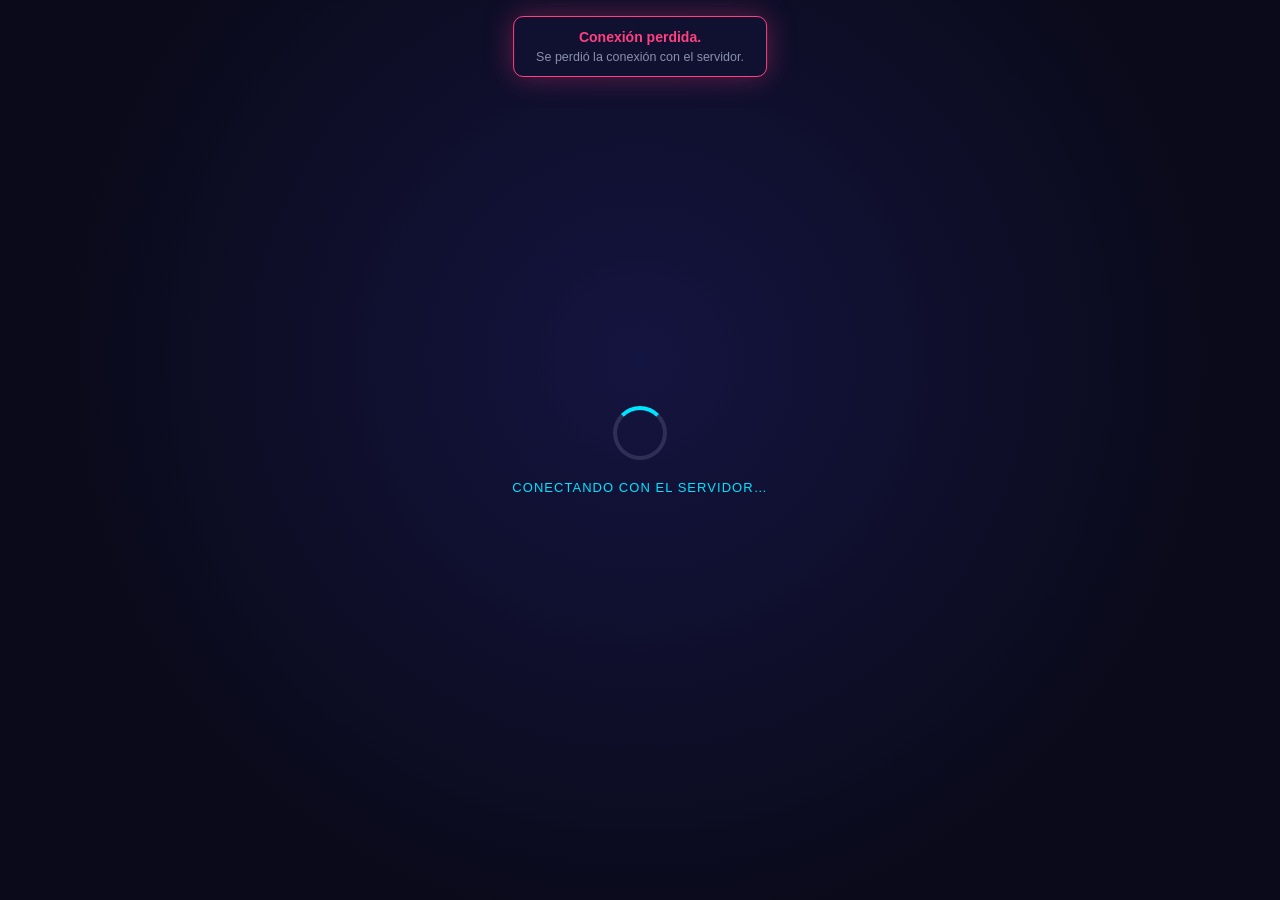
<file: public/index.html>
<!DOCTYPE html>
<html lang="es">
<head>
    <meta charset="UTF-8">
    <meta name="viewport" content="width=device-width, initial-scale=1.0, viewport-fit=cover">
    <meta name="color-scheme" content="dark">
    <meta name="description" content="Crash Ball Arena: juego arcade multijugador en el navegador. Crea una sala y comparte el código.">
    <title>Crash Ball Arena</title>
    <link rel="icon" type="image/png" href="favicon.png">
    <link rel="stylesheet" href="styles.css">
</head>
<body>
    <!-- El renderer de Three.js inserta aquí su <canvas>. Va detrás de todo y
         solo se ve cuando hay partida: en menú y lobby quedadifuminado. -->
    <div id="stage" class="is-idle"></div>

    <!-- ══════════════════ MENÚ PRINCIPAL ══════════════════ -->
    <div id="screen-menu" class="screen">
        <div class="panel menu-panel">
            <header class="brand">
                <h1>CRASH<span>BALL</span></h1>
                <p class="tagline">Arena arcade para 1&ndash;4 jugadores</p>
            </header>

            <label class="field">
                <span class="field-label">Tu nombre</span>
                <input id="input-name" type="text" maxlength="16" autocomplete="nickname"
                       placeholder="Jugador" spellcheck="false">
            </label>

            <div class="actions">
                <button id="btn-quick" class="btn btn-primary" type="button">
                    Jugar r&aacute;pido
                    <small>Partida abierta, los huecos los llevan bots</small>
                </button>
                <button id="btn-create" class="btn" type="button">
                    Crear sala
                    <small>Elige las reglas y comparte el c&oacute;digo</small>
                </button>
                <button id="btn-open-code" class="btn" type="button">
                    Unirse con c&oacute;digo
                    <small>5 letras para entrar en la sala de alguien</small>
                </button>
            </div>

            <!-- Formulario de creación -->
            <section id="panel-create" class="subpanel hidden" aria-label="Crear sala">
                <label class="field">
                    <span class="field-label">Nombre de la sala</span>
                    <input id="input-room-title" type="text" maxlength="16"
                           placeholder="Sala de Ana" spellcheck="false">
                </label>
                <div class="field-row">
                    <label class="field">
                        <span class="field-label">Rondas</span>
                        <select id="select-rounds">
                            <option value="1">1 &mdash; a la primera</option>
                            <option value="3" selected>3 &mdash; est&aacute;ndar</option>
                            <option value="5">5 &mdash; larga</option>
                            <option value="7">7 &mdash; muy larga</option>
                        </select>
                    </label>
                    <label class="field">
                        <span class="field-label">Plazas</span>
                        <select id="select-slots">
                            <option value="1">1 &mdash; solo contra bots</option>
                            <option value="2">2 &mdash; duelo</option>
                            <option value="4" selected>4 &mdash; todos</option>
                        </select>
                    </label>
                    <label class="field">
                        <span class="field-label">Dificultad de los bots</span>
                        <select id="select-difficulty">
                            <option value="easy">F&aacute;cil</option>
                            <option value="medium">Media</option>
                            <option value="hard" selected>Dif&iacute;cil</option>
                            <option value="expert">Experto</option>
                        </select>
                    </label>
                </div>
                <button id="btn-create-go" class="btn btn-primary" type="button">Crear y esperar</button>
            </section>

            <!-- Entrada por código -->
            <section id="panel-code" class="subpanel hidden" aria-label="Unirse con código">
                <label class="field field-code">
                    <span class="field-label">C&oacute;digo de la sala</span>
                    <input id="input-code" type="text" maxlength="5" autocomplete="off"
                           autocapitalize="characters" spellcheck="false"
                           placeholder="ABCDE" inputmode="latin">
                </label>
                <button id="btn-code-go" class="btn btn-primary" type="button">Entrar</button>
            </section>

            <!-- Salas abiertas -->
            <section class="rooms" aria-label="Salas abiertas">
                <div class="rooms-head">
                    <h2>Salas abiertas</h2>
                    <button id="btn-refresh-rooms" class="btn btn-ghost btn-small" type="button">Actualizar</button>
                </div>
                <ul id="room-list" class="room-list">
                    <li class="room-empty">Buscando salas&hellip;</li>
                </ul>
            </section>

            <details class="howto">
                <summary>Reglas y controles</summary>
                <div class="howto-body">
                    <p>Cada jugador defiende un muro. Mueve la pala para devolver la pelota;
                       si te pasa, pierdes un punto de vida. Gana la ronda el &uacute;ltimo en pie
                       y la partida el primero en alcanzar las rondas elegidas. Los muros
                       libres los defienden bots.</p>
                    <table class="keys">
                        <tr><td><kbd>&larr;</kbd> <kbd>&rarr;</kbd> / <kbd>A</kbd> <kbd>D</kbd></td><td>Deslizar la pala</td></tr>
                        <tr><td><kbd>Espacio</kbd></td><td>Dash: pala larga y golpe fuerte</td></tr>
                        <tr><td><kbd>T</kbd></td><td>Chat</td></tr>
                        <tr><td><kbd>Esc</kbd></td><td>Men&uacute; de la partida</td></tr>
                    </table>
                </div>
            </details>

            <footer class="menu-foot">
                <span id="conn-indicator" class="conn conn-bad">Sin conexi&oacute;n</span>
                <span id="conn-ping" class="conn-ping hidden"></span>
            </footer>
        </div>
    </div>

    <!-- ══════════════════ VESTÍBULO (LOBBY) ══════════════════ -->
    <div id="screen-lobby" class="screen hidden">
        <div class="panel lobby-panel">
            <header class="lobby-head">
                <div>
                    <h2 id="lobby-title">Sala</h2>
                    <p id="lobby-rules" class="lobby-rules">—</p>
                </div>
                <div class="code-box">
                    <span class="field-label">C&oacute;digo</span>
                    <button id="lobby-code" class="code" type="button"
                            title="Copiar c&oacute;digo">-----</button>
                    <span id="lobby-code-hint" class="code-hint">toca para copiar</span>
                </div>
            </header>

            <ul id="lobby-players" class="player-list"></ul>
            <p id="lobby-note" class="lobby-note hidden"></p>

            <div id="lobby-settings" class="subpanel hidden">
                <div class="field-row">
                    <label class="field">
                        <span class="field-label">Rondas</span>
                        <select id="lobby-rounds">
                            <option value="1">1</option><option value="3">3</option>
                            <option value="5">5</option><option value="7">7</option>
                        </select>
                    </label>
                    <label class="field">
                        <span class="field-label">Plazas</span>
                        <select id="lobby-slots">
                            <option value="1">1</option><option value="2">2</option>
                            <option value="4">4</option>
                        </select>
                    </label>
                    <label class="field">
                        <span class="field-label">Dificultad</span>
                        <select id="lobby-difficulty">
                            <option value="easy">F&aacute;cil</option>
                            <option value="medium">Media</option>
                            <option value="hard">Dif&iacute;cil</option>
                            <option value="expert">Experto</option>
                        </select>
                    </label>
                </div>
            </div>

            <div class="lobby-actions">
                <button id="btn-ready" class="btn" type="button">Marcarme listo</button>
                <button id="btn-start" class="btn btn-primary hidden" type="button">Iniciar partida</button>
                <button id="btn-back-lobby" class="btn hidden" type="button">Volver al vest&iacute;bulo</button>
                <button id="btn-leave-room" class="btn btn-ghost" type="button">Salir de la sala</button>
            </div>
        </div>
    </div>

    <!-- ══════════════════ HUD DE PARTIDA ══════════════════ -->
    <div id="ui" class="hidden">
        <div id="hud">
            <div class="stat" id="round-number">Ronda —</div>
            <div class="stat" id="round-time">00:00</div>
            <div class="stat" id="round-goal"></div>
            <div class="stat" id="seat-label">Tú: —</div>
            <div class="stat stat-quiet" id="room-chip">Sala —</div>
            <div class="stat stat-quiet" id="ping-chip">— ms</div>
        </div>

        <!-- Una fila por asiento; el color de cada una se inyecta desde arena.js -->
        <div id="health-bars">
            <div class="health-row" id="hb-0">
                <span class="health-name" id="hb-0-name">Asiento 1</span>
                <span class="health-track"><span class="health-fill" id="hb-0-fill"></span></span>
                <span class="health-hp" id="hb-0-hp">—</span>
            </div>
            <div class="health-row" id="hb-1">
                <span class="health-name" id="hb-1-name">Asiento 2</span>
                <span class="health-track"><span class="health-fill" id="hb-1-fill"></span></span>
                <span class="health-hp" id="hb-1-hp">—</span>
            </div>
            <div class="health-row" id="hb-2">
                <span class="health-name" id="hb-2-name">Asiento 3</span>
                <span class="health-track"><span class="health-fill" id="hb-2-fill"></span></span>
                <span class="health-hp" id="hb-2-hp">—</span>
            </div>
            <div class="health-row" id="hb-3">
                <span class="health-name" id="hb-3-name">Asiento 4</span>
                <span class="health-track"><span class="health-fill" id="hb-3-fill"></span></span>
                <span class="health-hp" id="hb-3-hp">—</span>
            </div>
        </div>

        <!-- Indicador de dash del jugador local -->
        <div id="dash-indicator" class="is-ready">
            <span class="dash-label" id="dash-label">DASH LISTO</span>
            <span class="dash-track"><span class="dash-fill" id="dash-fill"></span></span>
        </div>

        <div id="controls">
            <p>&larr; &rarr; o A/D: mover &nbsp;·&nbsp; ESPACIO: dash &nbsp;·&nbsp; T: chat &nbsp;·&nbsp; ESC: men&uacute;</p>
        </div>

        <!-- Controles táctiles (solo en pantallas táctiles) -->
        <div id="touch-controls" class="hidden">
            <button id="touch-left" class="touch-btn" type="button" aria-label="Izquierda">&larr;</button>
            <button id="touch-dash" class="touch-btn touch-dash" type="button" aria-label="Dash">DASH</button>
            <button id="touch-right" class="touch-btn" type="button" aria-label="Derecha">&rarr;</button>
        </div>
    </div>

    <!-- Cuenta atrás / resultado de ronda -->
    <div id="countdown" class="hidden">3</div>

    <!-- ══════════════════ CHAT ══════════════════ -->
    <div id="chat" class="chat hidden">
        <ul id="chat-log" class="chat-log" aria-live="polite"></ul>
        <form id="chat-form" class="chat-form">
            <input id="chat-input" type="text" maxlength="140" autocomplete="off"
                   placeholder="Escribe y pulsa Intro">
            <button class="btn btn-small" type="submit">Enviar</button>
        </form>
    </div>
    <button id="chat-toggle" class="chat-toggle hidden" type="button" title="Chat (T)">Chat</button>

    <!-- ══════════════════ MENÚ DE PARTIDA (Esc) ══════════════════ -->
    <div id="overlay-pause" class="overlay overlay-soft hidden">
        <div class="overlay-panel overlay-panel-narrow">
            <h1>Pausa</h1>
            <p id="pause-note" class="pause-note">—</p>
            <div class="overlay-actions">
                <button id="btn-resume" class="btn btn-primary" type="button">Reanudar</button>
                <button id="btn-to-lobby" class="btn hidden" type="button">Volver al vest&iacute;bulo</button>
                <button id="btn-quit" class="btn btn-ghost" type="button">Salir al men&uacute;</button>
            </div>
        </div>
    </div>

    <!-- Fin de partida -->
    <div id="overlay-match" class="overlay hidden">
        <div class="overlay-panel">
            <h1 id="overlay-match-title">Partida terminada</h1>
            <p id="overlay-match-text"></p>
            <div class="overlay-actions">
                <button id="btn-restart" class="btn btn-primary" type="button">Revancha</button>
                <button id="btn-match-menu" class="btn btn-ghost" type="button">Men&uacute;</button>
            </div>
        </div>
    </div>

    <!-- Avisos flotantes -->
    <div id="toasts" class="toasts" aria-live="polite"></div>

    <!-- Pantalla de carga: solo mientras se abre el WebSocket -->
    <div id="loading" class="hidden">
        <div class="loading-spinner"></div>
        <p class="loading-text" id="loading-text">Conectando con el servidor&hellip;</p>
    </div>

    <!-- Aviso de conexión perdida -->
    <div id="connection-lost" class="hidden">
        <strong>Conexi&oacute;n perdida.</strong>
        <span id="connection-lost-detail">Reintentando&hellip;</span>
    </div>

    <!-- Three.js r128 vendorizado: sin CDN ni peticiones externas. -->
    <script src="vendor/three.min.js"></script>
    <script src="js/ui.js"></script>
    <script src="js/net.js"></script>
    <script src="js/menu.js"></script>
    <script src="js/arena.js"></script>
    <script src="js/main.js"></script>
</body>
</html>
</file>
<file: public/styles.css>
/* ============================================================================
 * styles.css — Crash Ball Arena
 * ----------------------------------------------------------------------------
 * Tres capas, en este orden:
 *   1. base y variables
 *   2. pantallas de menú y vestíbulo
 *   3. HUD y overlays de partida
 *
 * Sin fuentes ni imágenes externas: el juego tiene que funcionar sin internet
 * una vez cargado, así que todo es color, sombra y geometría.
 * ==========================================================================*/

:root {
    --bg-dark: #0a0a1a;
    --bg-panel: rgba(15, 15, 40, 0.9);
    --bg-panel-solid: #101030;
    --bg-input: rgba(255, 255, 255, 0.06);
    --accent: #00e5ff;
    --accent2: #ff4081;
    --accent3: #7c4dff;
    --accent4: #00c853;
    --warn: #ffb300;
    --text: #e6e9f5;
    --text-dim: #8a90ad;
    --border: rgba(100, 100, 140, 0.35);
    --radius: 12px;
    --font-ui: 'Segoe UI', Tahoma, Geneva, Verdana, sans-serif;
    --font-num: ui-monospace, 'Consolas', 'Courier New', monospace;
}

* {
    margin: 0;
    padding: 0;
    box-sizing: border-box;
}

html,
body {
    height: 100%;
    width: 100%;
}

body {
    background: var(--bg-dark);
    color: var(--text);
    font-family: var(--font-ui);
    overflow: hidden;
    user-select: none;
}

.hidden {
    display: none !important;
}

/* ═══ 1. Base ═══════════════════════════════════════════════════════ */

#stage {
    position: fixed;
    inset: 0;
    z-index: 0;
    transition: filter 0.35s ease, opacity 0.35s ease;
}

/* Fuera de partida el lienzo queda de fondo: da vida sin robar atención. */
#stage.is-idle {
    filter: blur(3px) saturate(0.7);
    opacity: 0.55;
}

#stage canvas {
    display: block;
    width: 100%;
    height: 100%;
}

/* ─── Botones ──────────────────────────────────────────────────── */

.btn {
    display: flex;
    flex-direction: column;
    align-items: flex-start;
    gap: 3px;
    width: 100%;
    padding: 13px 18px;
    border: 1px solid var(--border);
    border-radius: var(--radius);
    background: rgba(255, 255, 255, 0.05);
    color: var(--text);
    font-family: inherit;
    font-size: 15px;
    font-weight: 600;
    letter-spacing: 0.02em;
    text-align: left;
    cursor: pointer;
    transition: transform 0.14s ease, border-color 0.14s ease, background 0.14s ease,
        box-shadow 0.14s ease;
}

.btn small {
    font-size: 11.5px;
    font-weight: 400;
    color: var(--text-dim);
    letter-spacing: 0;
}

.btn:hover,
.btn:focus-visible {
    background: rgba(255, 255, 255, 0.09);
    border-color: rgba(0, 229, 255, 0.5);
    transform: translateY(-1px);
    outline: none;
}

.btn:active {
    transform: translateY(1px);
}

.btn:disabled {
    opacity: 0.45;
    cursor: not-allowed;
    transform: none;
}

.btn-primary {
    background: linear-gradient(135deg, rgba(0, 229, 255, 0.22), rgba(124, 77, 255, 0.22));
    border-color: rgba(0, 229, 255, 0.55);
    color: #eafcff;
    box-shadow: 0 0 20px rgba(0, 229, 255, 0.18);
}

.btn-primary:hover,
.btn-primary:focus-visible {
    background: linear-gradient(135deg, rgba(0, 229, 255, 0.34), rgba(124, 77, 255, 0.34));
    box-shadow: 0 0 26px rgba(0, 229, 255, 0.34);
}

.btn-primary small {
    color: rgba(234, 252, 255, 0.7);
}

.btn-ghost {
    background: transparent;
    border-color: var(--border);
    color: var(--text-dim);
}

.btn-ghost:hover,
.btn-ghost:focus-visible {
    color: var(--text);
    border-color: rgba(255, 64, 129, 0.5);
}

.btn-small {
    width: auto;
    flex-direction: row;
    align-items: center;
    padding: 7px 14px;
    font-size: 13px;
}

/* ─── Campos ───────────────────────────────────────────────────── */

.field {
    display: block;
    margin-bottom: 12px;
}

.field-label {
    display: block;
    margin-bottom: 5px;
    font-size: 11px;
    font-weight: 600;
    letter-spacing: 0.12em;
    text-transform: uppercase;
    color: var(--text-dim);
}

input[type='text'],
select {
    width: 100%;
    padding: 11px 13px;
    border: 1px solid var(--border);
    border-radius: 9px;
    background: var(--bg-input);
    color: var(--text);
    font-family: inherit;
    font-size: 15px;
}

input[type='text'] {
    user-select: text;
}

input[type='text']:focus,
select:focus {
    outline: none;
    border-color: rgba(0, 229, 255, 0.6);
    box-shadow: 0 0 0 3px rgba(0, 229, 255, 0.12);
}

input::placeholder {
    color: rgba(138, 144, 173, 0.7);
}

.field-row {
    display: flex;
    flex-wrap: wrap;
    gap: 10px;
}

.field-row .field {
    flex: 1 1 130px;
    margin-bottom: 12px;
}

/* ─── Pantallas (menú / vestíbulo) ─────────────────────────────── */

.screen {
    position: fixed;
    inset: 0;
    z-index: 400;
    display: flex;
    align-items: center;
    justify-content: center;
    padding: 16px;
    overflow-y: auto;
    /* Semi-transparente a propósito: la arena se sigue moviendo detrás del
       panel, y eso es lo que da sensación de "estoy dentro del juego". */
    background: radial-gradient(circle at 50% 25%, rgba(14, 14, 55, 0.72), rgba(8, 8, 22, 0.88) 72%);
    backdrop-filter: blur(3px);
}

.panel {
    width: min(540px, 100%);
    padding: 22px 26px 18px;
    background: var(--bg-panel);
    border: 1px solid var(--border);
    border-radius: 18px;
    box-shadow: 0 24px 70px rgba(0, 0, 0, 0.55);
}

.brand {
    text-align: center;
    margin-bottom: 16px;
}

.brand h1 {
    font-size: clamp(1.9rem, 5.5vw, 2.6rem);
    font-weight: 800;
    letter-spacing: 0.12em;
    color: var(--accent);
    text-shadow: 0 0 26px rgba(0, 229, 255, 0.5);
}

.brand h1 span {
    color: var(--accent2);
    text-shadow: 0 0 26px rgba(255, 64, 129, 0.5);
}

.tagline {
    margin-top: 4px;
    font-size: 13px;
    letter-spacing: 0.16em;
    text-transform: uppercase;
    color: var(--text-dim);
}

.actions {
    display: grid;
    gap: 8px;
    margin-bottom: 12px;
}

.subpanel {
    margin-bottom: 12px;
    padding: 14px;
    border: 1px dashed var(--border);
    border-radius: var(--radius);
    background: rgba(0, 0, 0, 0.22);
}

.field-code input {
    font-family: var(--font-num);
    font-size: 26px;
    letter-spacing: 0.35em;
    text-align: center;
    text-transform: uppercase;
}

/* ─── Listado de salas ─────────────────────────────────────────── */

.rooms {
    margin-bottom: 14px;
}

.rooms-head {
    display: flex;
    align-items: center;
    justify-content: space-between;
    margin-bottom: 8px;
}

.rooms-head h2 {
    font-size: 12px;
    font-weight: 700;
    letter-spacing: 0.12em;
    text-transform: uppercase;
    color: var(--text-dim);
}

.room-list {
    list-style: none;
    max-height: 152px;
    overflow-y: auto;
    border: 1px solid var(--border);
    border-radius: 10px;
    background: rgba(0, 0, 0, 0.25);
}

.room-row {
    display: flex;
    align-items: center;
    gap: 12px;
    padding: 10px 12px;
    border-bottom: 1px solid rgba(255, 255, 255, 0.05);
}

.room-row:last-child {
    border-bottom: none;
}

.room-info {
    display: flex;
    flex-direction: column;
    gap: 2px;
    min-width: 0;
    flex: 1;
}

.room-title {
    font-weight: 600;
    font-size: 14.5px;
    white-space: nowrap;
    overflow: hidden;
    text-overflow: ellipsis;
}

.room-code {
    font-family: var(--font-num);
    font-size: 12.5px;
    letter-spacing: 0.22em;
    color: var(--accent);
}

.room-meta {
    font-size: 11.5px;
    color: var(--text-dim);
}

.room-empty {
    padding: 14px 12px;
    font-size: 13px;
    color: var(--text-dim);
    text-align: center;
}

/* ─── Cómo se juega ────────────────────────────────────────────── */

.howto {
    border-top: 1px solid var(--border);
    padding-top: 10px;
}

.howto summary {
    cursor: pointer;
    font-size: 12px;
    letter-spacing: 0.1em;
    text-transform: uppercase;
    color: var(--text-dim);
}

.howto summary:hover {
    color: var(--accent);
}

.howto-body {
    padding-top: 10px;
    font-size: 13px;
    line-height: 1.55;
    color: var(--text-dim);
}

.keys {
    width: 100%;
    margin-top: 10px;
    border-collapse: collapse;
}

.keys td {
    padding: 3px 0;
    vertical-align: top;
}

.keys td:first-child {
    width: 45%;
    white-space: nowrap;
}

kbd {
    display: inline-block;
    padding: 1px 6px;
    border: 1px solid var(--border);
    border-bottom-width: 2px;
    border-radius: 4px;
    background: rgba(255, 255, 255, 0.07);
    font-family: var(--font-num);
    font-size: 11.5px;
    color: var(--text);
}

/* ─── Pie del menú y conexión ──────────────────────────────────── */

.menu-foot {
    display: flex;
    align-items: center;
    justify-content: space-between;
    margin-top: 12px;
    padding-top: 10px;
    border-top: 1px solid var(--border);
    font-size: 11.5px;
}

.conn {
    display: inline-flex;
    align-items: center;
    gap: 6px;
}

.conn::before {
    content: '';
    width: 8px;
    height: 8px;
    border-radius: 50%;
    background: currentColor;
}

.conn-good {
    color: var(--accent4);
}

.conn-bad {
    color: var(--accent2);
}

.conn-ping {
    font-family: var(--font-num);
    color: var(--text-dim);
}

/* ═══ 2. Vestíbulo ════════════════════════════════════════════════ */

.lobby-panel {
    width: min(600px, 100%);
}

.lobby-head {
    display: flex;
    align-items: flex-start;
    justify-content: space-between;
    gap: 18px;
    margin-bottom: 16px;
}

.lobby-head h2 {
    font-size: 1.5rem;
    font-weight: 700;
}

.lobby-rules {
    margin-top: 3px;
    font-size: 12.5px;
    color: var(--text-dim);
}

.code-box {
    text-align: center;
    flex-shrink: 0;
}

.code {
    display: block;
    padding: 6px 12px;
    border: 1px solid rgba(0, 229, 255, 0.5);
    border-radius: 9px;
    background: rgba(0, 229, 255, 0.1);
    color: var(--accent);
    font-family: var(--font-num);
    font-size: 26px;
    font-weight: 700;
    letter-spacing: 0.24em;
    cursor: pointer;
    text-shadow: 0 0 14px rgba(0, 229, 255, 0.5);
}

.code:hover {
    background: rgba(0, 229, 255, 0.18);
}

.code-hint {
    display: block;
    margin-top: 4px;
    font-size: 10.5px;
    letter-spacing: 0.06em;
    color: var(--text-dim);
}

.player-list {
    list-style: none;
    margin-bottom: 14px;
    border: 1px solid var(--border);
    border-radius: 10px;
    overflow: hidden;
    background: rgba(0, 0, 0, 0.25);
}

.player-row {
    display: flex;
    align-items: center;
    gap: 10px;
    padding: 10px 13px;
    border-bottom: 1px solid rgba(255, 255, 255, 0.05);
    font-size: 14px;
}

.player-row:last-child {
    border-bottom: none;
}

.player-row.is-you {
    background: rgba(0, 229, 255, 0.09);
}

.player-row.is-host .player-name {
    color: var(--warn);
}

.player-row.is-away {
    opacity: 0.5;
}

.player-row.is-empty {
    justify-content: center;
    font-size: 12.5px;
    color: var(--text-dim);
    font-style: italic;
}

.player-name {
    font-weight: 600;
    white-space: nowrap;
    overflow: hidden;
    text-overflow: ellipsis;
    flex: 1;
}

.player-crown {
    margin-left: 8px;
    font-size: 10.5px;
    font-weight: 500;
    letter-spacing: 0.08em;
    text-transform: uppercase;
    color: var(--warn);
    opacity: 0.85;
}

.player-status {
    font-size: 12px;
    color: var(--text-dim);
    white-space: nowrap;
}

.lobby-note {
    margin-bottom: 12px;
    padding: 9px 12px;
    border-left: 3px solid var(--accent3);
    border-radius: 0 8px 8px 0;
    background: rgba(124, 77, 255, 0.12);
    font-size: 12.5px;
    color: var(--text);
}

.lobby-actions {
    display: flex;
    flex-wrap: wrap;
    gap: 9px;
}

.lobby-actions .btn {
    width: auto;
    flex: 1 1 auto;
    flex-direction: row;
    justify-content: center;
    align-items: center;
}

/* ═══ 3. HUD de partida ═══════════════════════════════════════════ */

#ui {
    position: fixed;
    inset: 0;
    z-index: 100;
    pointer-events: none;
}

#hud {
    position: absolute;
    top: 14px;
    left: 50%;
    transform: translateX(-50%);
    /* shrink-to-fill de verdad: sin esto el ancho se limita a media pantalla
       (es left:50%) y las fichas se parten en dos filas. */
    width: max-content;
    max-width: calc(100vw - 28px);
    display: flex;
    flex-wrap: wrap;
    justify-content: center;
    gap: 8px;
    padding: 8px 14px;
    background: var(--bg-panel);
    border: 1px solid var(--border);
    border-radius: 10px;
    box-shadow: 0 0 22px rgba(0, 229, 255, 0.12);
}

.stat {
    padding: 5px 12px;
    border-radius: 6px;
    background: rgba(0, 0, 0, 0.42);
    border: 1px solid rgba(255, 255, 255, 0.05);
    font-size: 13px;
    font-weight: 600;
    letter-spacing: 0.04em;
    white-space: nowrap;
}

.stat-quiet {
    color: var(--text-dim);
    font-weight: 400;
}

.stat.is-bad {
    color: var(--accent2);
}

.stat.is-mid {
    color: var(--warn);
}

#round-time {
    font-family: var(--font-num);
    color: var(--accent);
}

#seat-label {
    color: var(--text-dim);
}

#seat-label.is-spectator {
    color: var(--warn);
}

/* ─── Barras de vida ──────────────────────────────────────────── */

#health-bars {
    position: absolute;
    top: 74px;
    left: 18px;
    display: flex;
    flex-direction: column;
    gap: 8px;
    width: min(340px, 44vw);
    padding: 12px;
    background: var(--bg-panel);
    border: 1px solid var(--border);
    border-radius: 10px;
    pointer-events: auto;
}

.health-row {
    /* --seat lo inyecta arena.js con el color del asiento. */
    --seat: var(--accent);
    display: grid;
    grid-template-columns: 1fr 84px 52px;
    align-items: center;
    gap: 8px;
    padding: 5px 8px;
    border-radius: 7px;
    border: 1px solid transparent;
    font-size: 12px;
    transition: background 0.2s ease, border-color 0.2s ease;
}

.health-name {
    overflow: hidden;
    white-space: nowrap;
    text-overflow: ellipsis;
    color: var(--seat);
    font-weight: 600;
}

.health-track {
    position: relative;
    display: block;
    height: 12px;
    border-radius: 6px;
    background: rgba(255, 255, 255, 0.09);
    border: 1px solid var(--border);
    overflow: hidden;
}

.health-fill {
    display: block;
    height: 100%;
    width: 100%;
    border-radius: 6px;
    background: var(--seat);
    box-shadow: 0 0 10px var(--seat);
    transition: width 0.18s linear;
}

.health-hp {
    font-family: var(--font-num);
    font-size: 11px;
    text-align: right;
    color: var(--text-dim);
}

.health-row.is-local {
    background: rgba(0, 229, 255, 0.1);
    border-color: rgba(0, 229, 255, 0.55);
}

.health-row.is-local .health-name::after {
    content: ' ▸';
}

.health-row.is-dead .health-name,
.health-row.is-dead .health-hp {
    color: #5c6180;
}

.health-row.is-dead .health-fill {
    box-shadow: none;
    opacity: 0.5;
}

.health-row.is-empty {
    opacity: 0.45;
}

.health-row.is-empty .health-name {
    color: var(--text-dim);
    font-style: italic;
}

/* ─── Indicador de dash ───────────────────────────────────────── */

#dash-indicator {
    position: absolute;
    left: 18px;
    bottom: 20px;
    display: flex;
    align-items: center;
    gap: 10px;
    padding: 8px 12px;
    background: var(--bg-panel);
    border: 1px solid var(--border);
    border-radius: 10px;
    pointer-events: auto;
}

.dash-label {
    font-size: 11px;
    font-weight: 700;
    letter-spacing: 0.08em;
    color: var(--text-dim);
}

#dash-indicator.is-ready .dash-label {
    color: var(--accent4);
    text-shadow: 0 0 12px rgba(0, 200, 83, 0.6);
}

.dash-track {
    display: block;
    width: 110px;
    height: 8px;
    border-radius: 4px;
    background: rgba(255, 255, 255, 0.09);
    border: 1px solid var(--border);
    overflow: hidden;
}

.dash-fill {
    display: block;
    height: 100%;
    width: 100%;
    background: var(--accent3);
    box-shadow: 0 0 8px var(--accent3);
}

#dash-indicator.is-ready .dash-fill {
    background: var(--accent4);
    box-shadow: 0 0 8px var(--accent4);
}

#controls {
    position: absolute;
    bottom: 20px;
    left: 50%;
    transform: translateX(-50%);
    padding: 8px 16px;
    background: var(--bg-panel);
    border: 1px solid var(--border);
    border-radius: 8px;
    color: var(--text-dim);
    font-size: 12.5px;
    text-align: center;
    pointer-events: auto;
}

/* ─── Controles táctiles ──────────────────────────────────────── */

#touch-controls {
    position: absolute;
    left: 0;
    right: 0;
    bottom: 74px;
    display: flex;
    justify-content: space-between;
    align-items: center;
    padding: 0 22px;
    pointer-events: none;
}

.touch-btn {
    width: 74px;
    height: 74px;
    border: 1px solid rgba(0, 229, 255, 0.45);
    border-radius: 50%;
    background: rgba(0, 229, 255, 0.14);
    color: var(--accent);
    font-size: 26px;
    font-family: inherit;
    pointer-events: auto;
    touch-action: none;
}

.touch-dash {
    width: 88px;
    height: 88px;
    border-color: rgba(124, 77, 255, 0.55);
    background: rgba(124, 77, 255, 0.18);
    color: #d9ccff;
    font-size: 14px;
    font-weight: 700;
    letter-spacing: 0.08em;
}

.touch-btn:active {
    background: rgba(0, 229, 255, 0.32);
}

/* ─── Cuenta atrás ────────────────────────────────────────────── */

#countdown {
    position: fixed;
    top: 38%;
    left: 50%;
    transform: translate(-50%, -50%);
    z-index: 200;
    font-family: var(--font-num);
    font-size: 96px;
    font-weight: 700;
    color: var(--accent);
    text-shadow: 0 0 26px rgba(0, 229, 255, 0.7);
    pointer-events: none;
}

/* ─── Chat ────────────────────────────────────────────────────── */

.chat {
    position: fixed;
    right: 16px;
    bottom: 16px;
    z-index: 300;
    width: min(320px, calc(100vw - 32px));
    border: 1px solid var(--border);
    border-radius: var(--radius);
    background: var(--bg-panel);
    overflow: hidden;
}

.chat-log {
    list-style: none;
    max-height: 190px;
    overflow-y: auto;
    padding: 8px 10px;
    font-size: 13px;
    line-height: 1.45;
}

.chat-line {
    margin-bottom: 3px;
    word-break: break-word;
}

.chat-from {
    font-weight: 700;
    color: var(--accent);
    margin-right: 6px;
}

.chat-text {
    color: var(--text);
    /* El texto viene de otros jugadores: nunca se interpreta como HTML. */
    user-select: text;
}

.chat-form {
    display: flex;
    gap: 6px;
    padding: 8px;
    border-top: 1px solid var(--border);
}

.chat-form input {
    flex: 1;
    padding: 8px 10px;
    font-size: 13px;
}

.chat-toggle {
    position: fixed;
    right: 16px;
    bottom: 16px;
    z-index: 300;
    padding: 7px 13px;
    border: 1px solid var(--border);
    border-radius: 20px;
    background: var(--bg-panel);
    color: var(--text-dim);
    font-family: inherit;
    font-size: 12px;
    cursor: pointer;
}

.chat-toggle:hover {
    color: var(--accent);
    border-color: rgba(0, 229, 255, 0.5);
}

/* ─── Overlays ────────────────────────────────────────────────── */

.overlay {
    position: fixed;
    inset: 0;
    z-index: 500;
    display: flex;
    align-items: center;
    justify-content: center;
    background: rgba(10, 10, 26, 0.82);
    backdrop-filter: blur(2px);
}

.overlay-soft {
    background: rgba(10, 10, 26, 0.6);
}

.overlay-panel {
    min-width: min(460px, 88vw);
    padding: 30px 38px;
    text-align: center;
    background: var(--bg-panel);
    border: 1px solid var(--border);
    border-radius: 14px;
    box-shadow: 0 0 40px rgba(124, 77, 255, 0.35);
}

.overlay-panel-narrow {
    min-width: min(360px, 86vw);
}

.overlay-panel h1 {
    font-size: clamp(1.5rem, 4vw, 2.4rem);
    line-height: 1.15;
    color: var(--accent);
    text-shadow: 0 0 22px rgba(0, 229, 255, 0.55);
}

#overlay-match .overlay-panel {
    box-shadow: 0 0 44px rgba(255, 64, 129, 0.4);
}

#overlay-match .overlay-panel h1 {
    color: var(--accent2);
    text-shadow: 0 0 22px rgba(255, 64, 129, 0.55);
}

.overlay-panel p {
    margin: 14px 0 20px;
    color: var(--text-dim);
    font-size: 1rem;
}

.pause-note {
    font-size: 13.5px !important;
}

.overlay-actions {
    display: flex;
    flex-wrap: wrap;
    gap: 9px;
    justify-content: center;
}

.overlay-actions .btn {
    width: auto;
    flex-direction: row;
    align-items: center;
    justify-content: center;
}

/* ─── Avisos flotantes ───────────────────────────────────────── */

.toasts {
    position: fixed;
    top: 16px;
    left: 50%;
    transform: translateX(-50%);
    z-index: 900;
    display: flex;
    flex-direction: column;
    gap: 7px;
    align-items: center;
    pointer-events: none;
}

.toast {
    padding: 9px 18px;
    border: 1px solid var(--border);
    border-radius: 20px;
    background: var(--bg-panel-solid);
    font-size: 13.5px;
    box-shadow: 0 6px 22px rgba(0, 0, 0, 0.5);
    animation: toast-in 0.22s ease-out;
    transition: opacity 0.35s ease, transform 0.35s ease;
}

.toast.is-out {
    opacity: 0;
    transform: translateY(-8px);
}

.toast-good {
    border-color: rgba(0, 200, 83, 0.6);
    color: #b6f5cd;
}

.toast-bad {
    border-color: rgba(255, 64, 129, 0.6);
    color: #ffc4d8;
}

@keyframes toast-in {
    from {
        opacity: 0;
        transform: translateY(-10px);
    }
    to {
        opacity: 1;
        transform: translateY(0);
    }
}

/* ─── Carga y conexión perdida ───────────────────────────────── */

#loading {
    position: fixed;
    inset: 0;
    z-index: 1000;
    display: flex;
    flex-direction: column;
    align-items: center;
    justify-content: center;
    gap: 20px;
    background: radial-gradient(circle at 50% 40%, #141440 0%, var(--bg-dark) 70%);
}

.loading-spinner {
    width: 54px;
    height: 54px;
    border: 4px solid var(--border);
    border-top-color: var(--accent);
    border-radius: 50%;
    animation: spin 1s linear infinite;
}

.loading-text {
    color: var(--accent);
    letter-spacing: 0.08em;
    text-transform: uppercase;
    font-size: 13px;
    text-align: center;
    padding: 0 20px;
}

@keyframes spin {
    to {
        transform: rotate(360deg);
    }
}

#connection-lost {
    position: fixed;
    top: 16px;
    left: 50%;
    transform: translateX(-50%);
    z-index: 1100;
    padding: 12px 22px;
    text-align: center;
    background: var(--bg-panel-solid);
    border: 1px solid var(--accent2);
    border-radius: 10px;
    box-shadow: 0 0 28px rgba(255, 64, 129, 0.35);
    font-size: 14px;
}

#connection-lost strong {
    display: block;
    color: var(--accent2);
    margin-bottom: 3px;
}

#connection-lost span {
    color: var(--text-dim);
    font-size: 12.5px;
}

/* ─── Pantallas estrechas ─────────────────────────────────────── */

@media (max-width: 620px) {
    .panel {
        padding: 20px 18px 16px;
    }

    .lobby-head {
        flex-direction: column;
        align-items: stretch;
        gap: 12px;
    }

    .code-box {
        display: flex;
        align-items: center;
        justify-content: center;
        gap: 10px;
    }

    .code-hint {
        margin: 0;
    }

    #health-bars {
        top: auto;
        bottom: 92px;
        left: 12px;
        right: 12px;
        width: auto;
    }

    .health-row {
        grid-template-columns: 1fr 64px 46px;
    }

    #dash-indicator {
        bottom: 12px;
        left: 12px;
    }

    #controls {
        display: none;
    }

    .chat {
        bottom: 8px;
        right: 8px;
        width: calc(100vw - 16px);
    }

    .chat-toggle {
        bottom: 8px;
        right: 8px;
    }

    #hud {
        top: 8px;
        padding: 6px 8px;
        gap: 5px;
    }

    .stat {
        padding: 4px 8px;
        font-size: 11.5px;
    }
}
</file>
